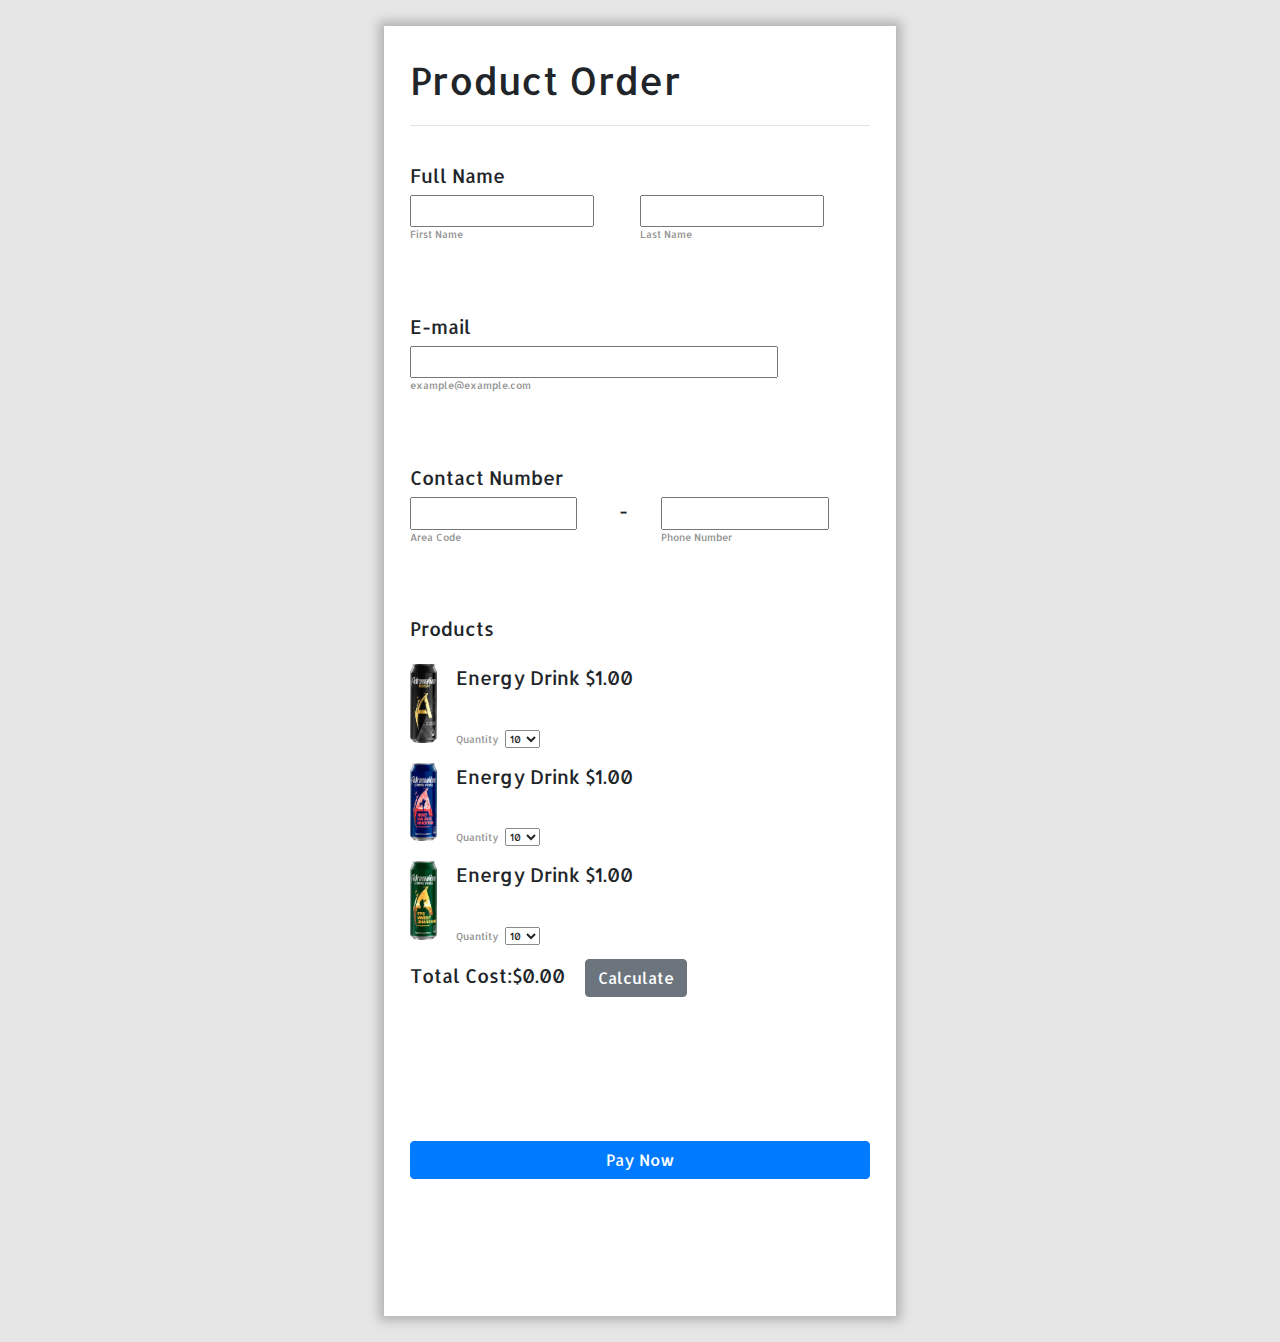
<file: ADRENALINE RUSH/order/order.html>
<!DOCTYPE html>
<html>
<head>
	<title>Order</title>
	<link href='https://fonts.googleapis.com/css?family=Allerta' rel='stylesheet'>
	<link rel="stylesheet" href="https://stackpath.bootstrapcdn.com/bootstrap/4.4.1/css/bootstrap.min.css" integrity="sha384-Vkoo8x4CGsO3+Hhxv8T/Q5PaXtkKtu6ug5TOeNV6gBiFeWPGFN9MuhOf23Q9Ifjh" crossorigin="anonymous">
	<style type="text/css">
	*{
		margin: 0;
		padding: 0;
	}
	body{
		background-color: #e6e6e6;
		font-family: 'Allerta';
		font-size: 1.5vw;
	}
		.mycontainer{
			display: grid;
			grid-template-rows: 0.5fr 1fr 1fr 1fr 3fr 2fr;
			margin: 2% 30%;
     grid-gap: 20px;
			background-color: white;
			box-shadow: 0px 0px 10px 5px #b3b3b3;
			padding: 2%;
		}
		.heading{
 		   font-size: 3vw;
		}
		.name{
			display: grid;
			grid-template-rows: 0.5fr 1.5fr;
		}
		.name_input{
			display: grid;
			grid-template-columns: 1fr 1fr;
			grid-template-rows: 1fr 2fr;
		}
		.name_input p{
			font-size: 0.8vw;
			color: grey;
			opacity: 0.85;
		}
		.name input{
			width: 80%;
		}

		.email{
			display: grid;
			grid-template-rows: 0.5fr 1.5fr;
		}

		.email_input{
			display: grid;
			grid-template-rows: 1fr 2fr;
		}
		.email input{
			width: 80%;
		}
		.email p{
			font-size: 0.8vw;
			color: grey;
			opacity: 0.85;
		}

		.number{
			display: grid;
			grid-template-rows: 0.5fr 1.5fr
		}

		.number_input{
			display: grid;
			grid-template-columns: 1fr 0.2fr 1fr;
			grid-template-rows: 1fr 2fr;
		}
		.number input{
			width: 80%;
			font-size: 1.2vw;
		}
		.number p{
			font-size: 0.8vw;
			color: grey;
			opacity: 0.85;
		}

		.product{
			display: grid;
			grid-template-rows: 0.5fr 1fr 1fr 1fr 0.5fr;
		}

		.product_detail{
			display: grid;
			grid-template-columns: 1fr 9fr;
		}
		.product_detail_main{
			display: grid;
			grid-template-rows: 1fr 0.5fr;

		}
	</style>
</head>
<body>
<div class="mycontainer">
	<div class="heading">Product Order<br><hr></div>

		<div class="name">
			<div>Full Name</div>
			<div class="name_input">
			<div><input type="text" name="name" ></div>
			<div><input type="text" name="surname" ></div>
			<p>First Name</p>
			<p>Last Name</p>
			</div>
		</div>
		<div class="email">
			<div>E-mail</div>
			<div class="email_input">
				<div><input type="email" name="email"></div>
				<div><p>example@example.com</p></div>
			</div>
		</div>
		<div class="number">
			<div>Contact Number</div>
			<div class="number_input">
				<input type="text" name="first"> <span>-</span> <input type="text" name="second">
				<p>Area Code</p><p></p><p>Phone Number</p>
			</div>
		</div>
		<div class="product">
			<div>Products</div>
			<div class="product_detail">
				<div><img src="../img/slider/black.png" width="60%" height="80%"></div>
				<div class="product_detail_main"><div>Energy Drink $1.00</div>
				<div style="font-size: 0.8vw;
			color: grey;
			opacity: 0.85;">Quantity &nbsp<select id="can1">
					<option>10</option>
					<option>20</option>
					<option>30</option>
					<option>40</option>
					<option>50</option>
				</select></div>
			</div>
			</div>
			<div class="product_detail">
				<div><img src="../img/slider/blue-allbtns.png" width="60%" height="80%"></div>
				<div class="product_detail_main"><div>Energy Drink $1.00</div>
				<div style="font-size: 0.8vw;
			color: grey;
			opacity: 0.85;">Quantity &nbsp<select id="can2">
					<option>10</option>
					<option>20</option>
					<option>30</option>
					<option>40</option>
					<option>50</option>
				</select></div>
			</div>
			</div>
			<div class="product_detail">
				<div><img src="../img/slider/green-fps.png" width="60%" height="80%"></div>
				<div class="product_detail_main"><div>Energy Drink $1.00</div>
				<div style="font-size: 0.8vw;
			color: grey;
			opacity: 0.85;">Quantity &nbsp<select id="can3">
					<option>10</option>
					<option>20</option>
					<option>30</option>
					<option>40</option>
					<option>50</option>
				</select></div>
			</div>
			</div>
			<div>Total Cost:$<span id="count">0.00</span>&nbsp &nbsp <button class="btn btn-secondary" onclick="math()">Calculate</button></div> 
</div>
<div style="display: grid; align-items: center;">
<button class="btn btn-primary btn-block" >Pay Now</button>

</div>
</div>
<script type="text/javascript">
	function math() {
		var e = document.getElementById("can1");
var strUser = e.options[e.selectedIndex].text;

		var e1 = document.getElementById("can2");
var strUser1 = e1.options[e1.selectedIndex].text;

	var e2 = document.getElementById("can3");
var strUser2 = e2.options[e2.selectedIndex].text;

	var count = parseInt(strUser) + parseInt(strUser1) + parseInt(strUser2);
document.getElementById("count").innerHTML = count;
	}	</script>
</body>
</html>
</file>
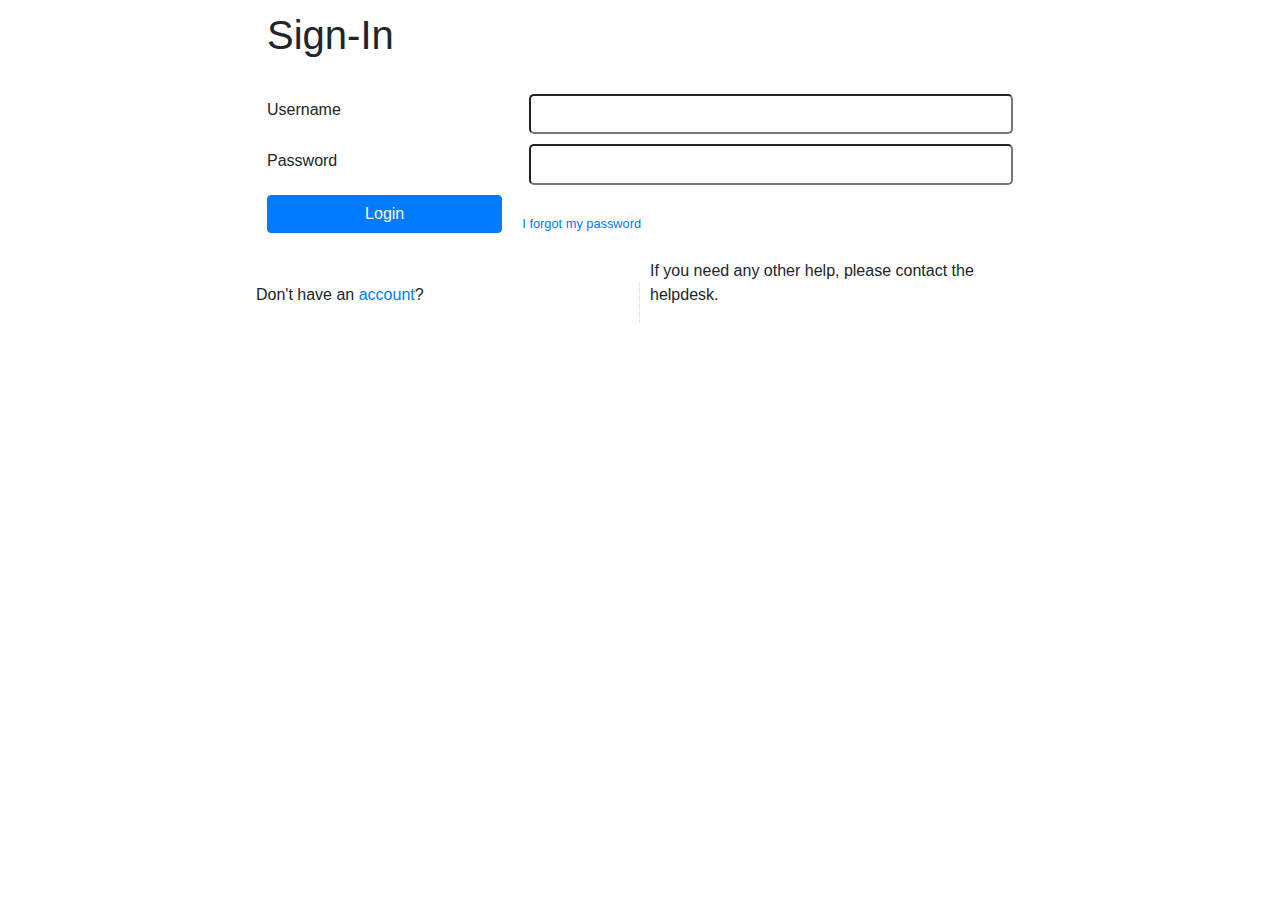
<file: ADRENALINE RUSH/signup/signin.html>
<!DOCTYPE html>
<html lang="en">
<head>
	<meta charset="UTF-8">
	<title>Sign-In</title>
  <link rel="stylesheet" type="text/css" href="../style/style.css">
	<link rel="stylesheet" type="text/css" href="style.css">
  <link rel="stylesheet" href="https://stackpath.bootstrapcdn.com/bootstrap/4.4.1/css/bootstrap.min.css" integrity="sha384-Vkoo8x4CGsO3+Hhxv8T/Q5PaXtkKtu6ug5TOeNV6gBiFeWPGFN9MuhOf23Q9Ifjh" crossorigin="anonymous">

</head>
<body>
	<h1>Sign-In</h1>

<form class="login" action="" method="post"> 
   
  <div>
    <label for="username">Username</label>
    <input type="text" name="username" id="username">
  </div>
  <div>
    <label for="password">Password</label>
    <input type="password" name="password" id="password">
  </div>
    <div class="actions">
    <button type="button" id="modal_open" class="btn btn-primary btn-block">Login</button> <a href="#" class="text-primary">I forgot my password</a>
    </div>
</form>

<div class="account">
  <p>Don't have an <a href="signup.html" class="text-primary">account</a>?</p>
</div>

<div class="contact">
  <p>If you need any other help, please contact the helpdesk.</p>
</div>

<div id="myModal" class="modal">

  <!-- Modal content -->
  <div class="modal-content">
    
    <h1>Welcome <3</h1>
    </div>

    <span class="close"></span>

    <script>
var modal = document.getElementById("myModal");

// Get the button that opens the modal
var btn = document.getElementById("modal_open");

// Get the <span> element that closes the modal
var span = document.getElementsByClassName("close")[0];

// When the user clicks the button, open the modal 
btn.onclick = function() {
  modal.style.display = "flex";
}

// When the user clicks on <span> (x), close the modal
span.onclick = function() {
  modal.style.display = "none";
}

// When the user clicks anywhere outside of the modal, close it
window.onclick = function(event) {
  if (event.target == modal) {
    modal.style.display = "none";
  }
}
</script>
</body>
</html>
</file>
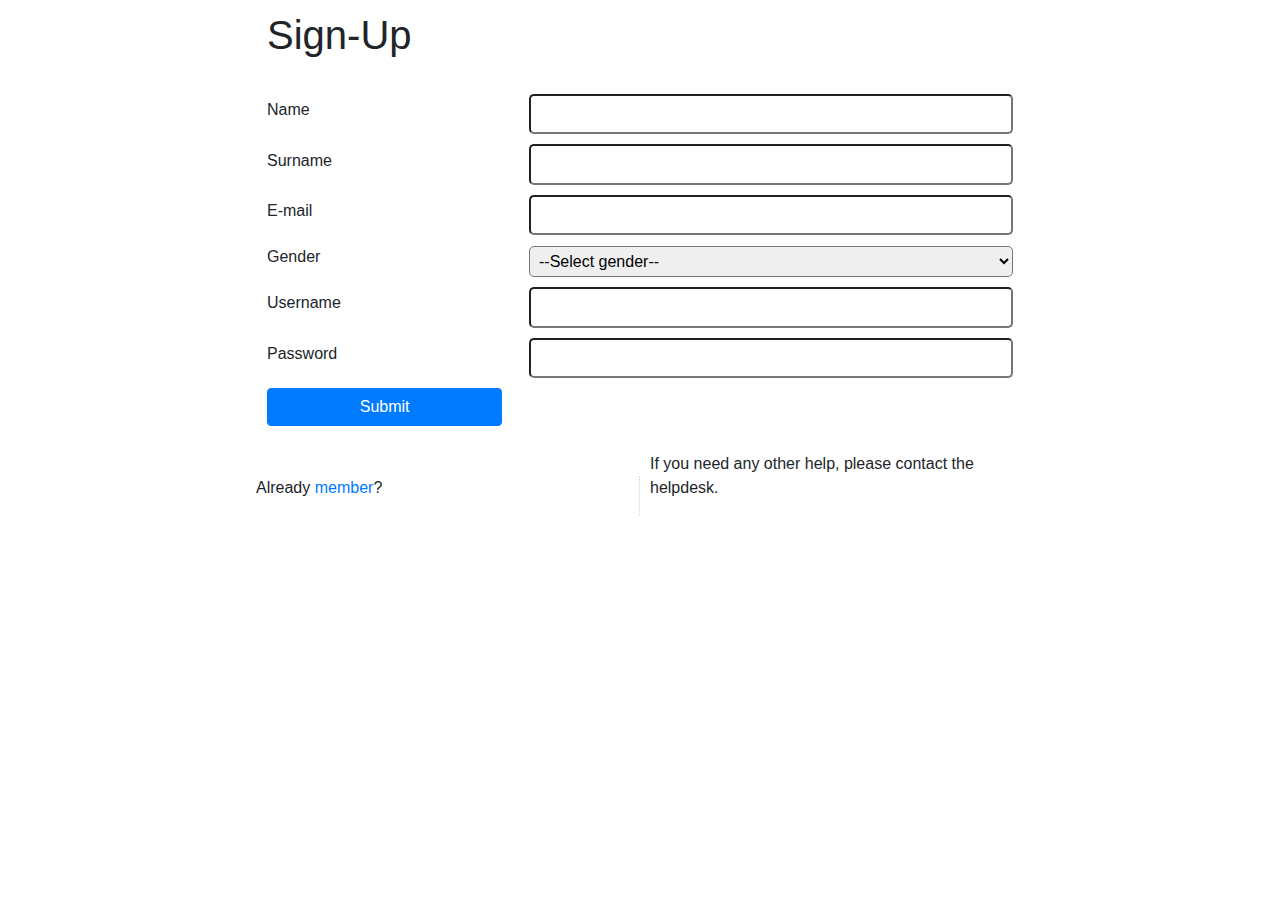
<file: ADRENALINE RUSH/signup/signup.html>
<!DOCTYPE html>
<html lang="en">
<head>
	<meta charset="UTF-8">
	<title>Sign-Up</title>

  <link rel="stylesheet" type="text/css" href="style.css">

  <link rel="stylesheet" type="text/css" href="../style/style.css">
  <link rel="stylesheet" href="https://stackpath.bootstrapcdn.com/bootstrap/4.4.1/css/bootstrap.min.css" integrity="sha384-Vkoo8x4CGsO3+Hhxv8T/Q5PaXtkKtu6ug5TOeNV6gBiFeWPGFN9MuhOf23Q9Ifjh" crossorigin="anonymous">

</head>
<body>
	<h1>Sign-Up</h1>

<form class="login" action=""  method="post"> 
    
    <div>
    <label for="name" >Name</label>
    <input type="text" name="username" id="username">
	</div>

    <div>
    <label for="surname">Surname</label>
    <input type="text" name="surname" id="surname" onchange="f_color();">
 	</div>
    <div>
    <label for="Email">E-mail</label>
    <input type="email" name="email" id="email">
  </div>

  <div>
    <label for="gender">Gender</label>
    <select id="gender">
  <option value="0">--Select gender--</option>
  <option value="male">Male</option>
  <option value="female">Female</option>
</select>
  </div>
  <div>
    <label for="username">Username</label>
    <input type="text" name="username" id="username" >
  </div>
  <div>
    <label for="password">Password</label>
    <input type="password" name="password" id="password">
  </div>
    <div class="actions">
    <button type="button" class="btn btn-primary btn-block" id="modal_open">Submit</button> 
    </div>
</form>

<div class="account">
  <p>Already <a class="text-primary" href="signin.html">member</a>?</p>
</div>

<div class="contact">
  <p>If you need any other help, please contact the helpdesk.</p>
</div>

<div id="myModal" class="modal">

  <!-- Modal content -->
  <div class="modal-content">
    
    <h1>U Successfully Authorized </h1>
    </div>

    <span class="close"></span>
</div>
<script>
var modal = document.getElementById("myModal");

// Get the button that opens the modal
var btn = document.getElementById("modal_open");

// Get the <span> element that closes the modal
var span = document.getElementsByClassName("close")[0];

// When the user clicks the button, open the modal 
btn.onclick = function() {
  modal.style.display = "flex";
}

// When the user clicks on <span> (x), close the modal
span.onclick = function() {
  modal.style.display = "none";
}

// When the user clicks anywhere outside of the modal, close it
window.onclick = function(event) {
  if (event.target == modal) {
    modal.style.display = "none";
  }
}
</script>
</body>
</html>
</file>
<file: ADRENALINE RUSH/style/style.css>
*{
margin: 0;
	padding: 0;
	list-style: none;
	text-decoration: none;

}
.section{
	width: 100%;
	height: 100vh;
	display: flex;
	overflow: hidden;
	justify-content: center;
  align-items: center;
	align-content: center;
	background-color: #000;
}

.main{
	display: grid;
	grid-template-columns: 1fr 4fr 1fr ;
	width: 100%;
	height: 100vh;
}

.main div{
	width: 100% !important;
	height: 100vh;
	min-width: 0;
}

.main_section1, .main_section2 {
	border-right: 1px solid grey;
}

.main_section1{
display: grid;
grid-template-rows: 1fr . . . . 1fr;
}

.main_section1 div{
	width: 100%;
	height: 100%;
}
.main_section1 .logo{
	display: grid;
	margin-top: 5%;
 justify-content: center;
 z-index: 2;
 }
.main_section1 .logo img{
	max-width: 100%;
	height: auto;
}
.main_section1 .gaming{
	display: grid;
	justify-content: center;
	align-items: self-end;
}

.main_section1 .gaming a .gaming_word{
	color: white;
	font-size: 10px;
	margin-left: 20%;
}

.main_section2{
	display: grid;
	grid-template-columns: . 2fr .;
}


.main_section2 div{
	width: 100%;
	height: 100%;
}

.slider{
	z-index: 2;
	display: grid;
	grid-template-columns: 1fr 3fr 1fr;
	justify-content: center;

}

.slider div{
width: 100%;
height: 100%;
}

#box{

	display: grid;
	justify-content: center;
	align-content: space-around;
	grid-template-columns: 1fr 2fr 1fr;

}
#box div{
	width: 100%;
	height: 100%;
	justify-content: center;
	align-items: center;
}
#box img:hover{
	margin-top:-30px;
	-webkit-transition: margin-top 0.5s;
}
#box img{
-webkit-transition: margin-top 0.5s;
	width: 170px;
	height: 420px;
}

.slider_button{
	display: grid;
	justify-content: center;
}

.slider_container{
	display: grid;
	justify-content: center;
}

.slider_image{
	max-width: 100%;
	height: auto;
}
.prew{
		 	border: none;
		 	background: transparent;
		 	font-size: 40px;
		 	color: white;file:///C:/Users/Moon/Desktop/WEB%20FINAL/index.html#
		 	cursor: pointer;
      opacity: 1;
      z-index: 1;
}

.next{
		 	border: none;
		 	background: transparent;
		 	font-size: 40px;
		 	color: white;
		 	cursor: pointer;
      opacity: 1;
      z-index: 1;
    }


.main_section3{
	display:grid;
	grid-template-columns: 1fr 1fr;
}
.main_section3 div{
	width: 100%;
	height: 100%;
}
.link_main{
	display: grid;
	grid-template-columns: 1fr 1fr;
}

.menu{
	display: flex;
	align-items: flex-start;
	z-index: 2;
}

.menu button{
	absolute; background-color: Transparent;
    background-repeat:no-repeat;
    border: none;
    cursor:pointer;
    overflow: hidden;
    outline:none;
    color: white;
    font-size: 25px;
}
.links{
	display: flex;
	flex-direction: column;
	justify-content: end;
	align-self: flex-end;
	z-index: 2;
	font-size: 30px;
}
.links a{
	color: white; 
	margin-top: 25%;
}

.link_container{
	display: grid;
	grid-template-rows: 1fr 2fr;
}

.modal {
  display: none; /* Hidden by default */
  position: fixed; /* Stay in place */
  z-index: 1; /* Sit on top */
  padding-top: 100px; /* Location of the box */
  left: 0;
  top: 0;
  width: 100%; /* Full width */
  height: 100%; /* Full height */
  overflow: auto; /* Enable scroll if needed */
  background-color: rgb(0,0,0); /* Fallback color */
  background-color: rgba(0,0,0,0.4); /* Black w/ opacity */
}
/*LOGO*/
/*VIDEO*/
.section video {
	position: absolute;
	top: 0;
	left: 0;
	object-fit: cover;
	width: 100%;
	height: 100%;
	pointer-events: none;
	background:black;
	z-index: 1;
	opacity: 0.35;
}
/*SLIDER*/


/*TEXTS*/

.options button{
    background-color: Transparent;
    background-repeat:no-repeat;
    border: none;
    cursor:pointer;
    overflow: hidden;
    outline:none;
    color: white;
}


/*LINKS*/

/*MODAL FORM*/

/* The Modal (background) */
.modal {
	display: none;
	width: 100%;
	height: 100%;
	position: fixed;
	background-color: rgb(0,0,0); /* Fallback color */
  background-color: rgba(0,0,0,0.4);
	z-index: 3;
	justify-content: center;
}

/* Modal Content */
.modal-content {
	background-color: #232324;
  padding: 20px;
  display: grid;
  align-items: center;
  justify-content: center;
  border: 1px solid #888;
  height: 50%;
  width: 30%;

}

.modal-content ul{
	display: flex;
	align-self: center;
	flex-direction: column;

}
.modal-content ul a{
	display: flex;
	justify-content: center;
	flex-direction: column;
	flex-flow: wrap;
	margin-top: 8%;
	color: white;
	text-decoration:none;
	font-size: 20px;
}
/* The Close Button */
.close {
  color: white;
  opacity: 0.9;
  float: right;
  font-size: 28px;
  font-weight: bold;
}

.close:hover,
.close:focus {
  opacity: 1;
  text-decoration: none;
  cursor: pointer;
}
</file>
<file: ADRENALINE RUSH/signup/style.css>
* {
 	 box-sizing: border-box;
	}

	body {
		display: grid;
		grid-template-columns: repeat(2, minmax(150px, 30%));
   		align-content: center;
   		justify-content: center;
   		align-items: stretch;
      background-color: black;
      color: white;
	}

	h1 {
	  grid-column-end: span 2;
      width: auto;
      	  border-top-right-radius: 5px;
	  border-top-left-radius: 5px;
	  padding: 10px;
	  font-size: 24px;
	  line-height: 1.4;
	  margin: 0;
    border:1px solid white;
	}
   
    .login {
      display: grid;
	  border-bottom-right-radius: 5px;
	  border-bottom-left-radius: 5px;
	  padding: 10px;
	  margin-bottom: 10px;
      grid-column-end: span 2;
      width: auto;
      border:1px solid white;
    }

    .login > div {
      display: grid;
      grid-template-columns: 1fr 2fr;
      grid-gap: 20px;
      align-items: center;
      padding: 5px 0;
    }

    .login > div.actions {
      grid-template-columns: 1fr 1fr 1fr;
    }
    .account {
      border-right: 1px dotted rgb(191, 216, 227);
      padding: 0 10px 0 0;
      align-self: end;
      width: auto;
    }
    .contact {
      padding: 0 0 0 10px;
      width: auto;
    }
    input[type="button"] {
      grid-column: 2;
      text-decoration: none;
      border-radius: 5px;
	  color: #fff;
	  background-color: grey;
	  font-size: 110%;
    }

    input[type="text"],
	input[type="password"],
  input[type="email"]{
      grid-column: 2;
      padding: 5px;
	  border-radius: 5px;
	  font-size: 110%;
	  width: 100%;
    }
    .actions a {
      font-size: 80%;
      align-self: end;
      color: white;
    }

    .account a{
     color: white;  
    }

    select{
      grid-column: 2;
      padding: 5px;
    border-radius: 5px;
    font-size: 110%;
    width: 100%;
    }
</file>
